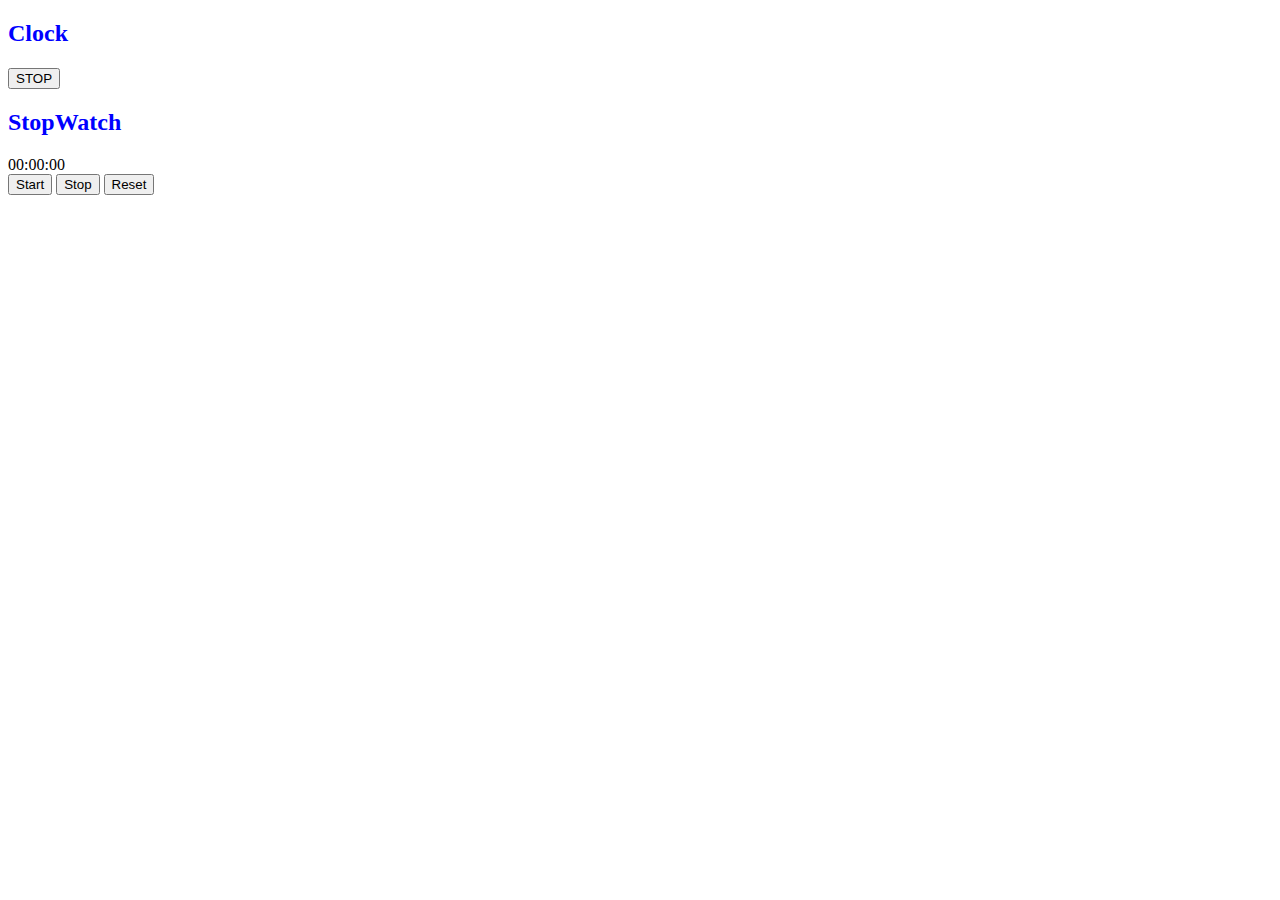
<file: index.html>
<!DOCTYPE html>
<html lang="en">
<head>
    <meta charset="UTF-8">
    <meta name="viewport" content="width=device-width, initial-scale=1.0">
    <title>Document</title>
</head>
<body>
    <h2 style="color: blue;">Clock</h2>
    <div> 
        <h1 id="a"> </h1>
        <button id="b"> STOP</button>
    </div>
    <h2 style="color: blue;">StopWatch</h2>
    <div id="display">00:00:00</div>

<button id="start">Start</button>
<button id="stop">Stop</button>
<button id="reset">Reset</button>
    <script src ="mini.js"></script>
</body>
</html>
</file>
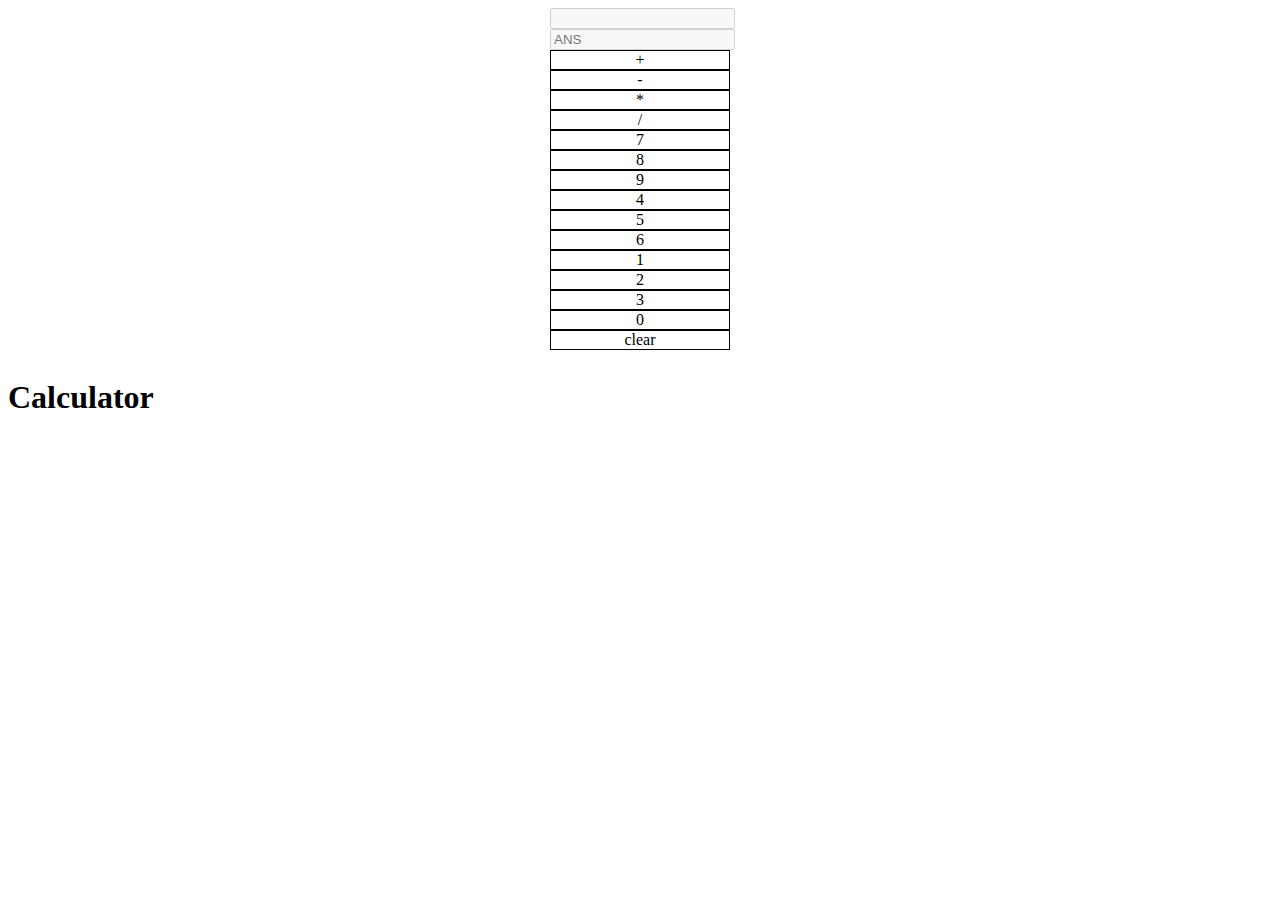
<file: calculator.html>
<!DOCTYPE html>
<html lang="en">
<head>
    <link href="https://cdn.jsdelivr.net/npm/bootstrap@5.3.8/dist/css/bootstrap.min.css" rel="stylesheet" integrity="sha384-sRIl4kxILFvY47J16cr9ZwB07vP4J8+LH7qKQnuqkuIAvNWLzeN8tE5YBujZqJLB" crossorigin="anonymous">
    <link rel="stylesheet" href="styles1.css"/>

    <meta charset="UTF-8">
    <meta name="viewport" content="width=q, initial-scale=1.0">
    <title>Calculator</title>
</head>
<body>
    <div class="calculatorcontainer">
    <div class="calculator">
        <input type="text" disabled id="no.ip"/>
        <input placeholder="ANS" type="text" disabled id="res"/>
        <div class="buttons">
            <div class="row">
                <div onclick="handleclickbtn(this)" class=" col col-sm- cl-btn">+</div>
                <div onclick="handleclickbtn(this)" class="col col-3 cl-btn">-</div>
                <div onclick="handleclickbtn(this)" class="col col-3 cl-btn">*</div>
                <div onclick="handleclickbtn(this)" class="col col-3 cl-btn">/</div>
                
            </div>
            <div class="row">
                <div onclick="handleclickbtn(this)" class="col col-3 cl-btn">7</div>
                <div onclick="handleclickbtn(this)" class="col col-3 cl-btn">8</div>
                <div onclick="handleclickbtn(this)" class="col col-3 cl-btn">9</div>
                
            </div>
            <div class="row">
                <div onclick="handleclickbtn(this)" class="col col-3 cl-btn">4</div>
                <div onclick="handleclickbtn(this)" class="col col-3 cl-btn">5</div>
                <div onclick="handleclickbtn(this)"  class="col col-3 cl-btn">6</div>
            </div>
            <div class="row">
                <div onclick="handleclickbtn(this)" class="col col-3 cl-btn">1</div>
                <div onclick="handleclickbtn(this)" class="col col-3 cl-btn">2</div>
                <div onclick="handleclickbtn(this)"  class="col col-3 cl-btn">3</div>
            </div>
            <div class="row">
                 <div onclick="handleclickbtn(this)" class="col col-4 cl-btn">0</div>
                  <div onclick="reset()" class="col col-8 cl-btn">clear</div>
            </div>
        </div>
    </div>
    </div>
    <script src ="scriptcalc.js"></script>
    <script src="https://cdn.jsdelivr.net/npm/bootstrap@5.3.8/dist/js/bootstrap.bundle.min.js" integrity="sha384-FKyoEForCGlyvwx9Hj09JcYn3nv7wiPVlz7YYwJrWVcXK/BmnVDxM+D2scQbITxI" crossorigin="anonymous"></script>
    <h1> Calculator</h1>
</body>
</html>
</file>
<file: styles1.css>
.calculatorcontainer{
    width: 100 vw;
    height : 100 vh;
    display:flex;
    justify-content:center;
    align-items: center;

}
.calculator{
   
    height:350px;
    width:180px;
}
.cl-btn{
    border: 1px solid;
    text-align: center;
    cursor: pointer;
}
.cl-btn:hover{
    background-color: yellow;
}
</file>
